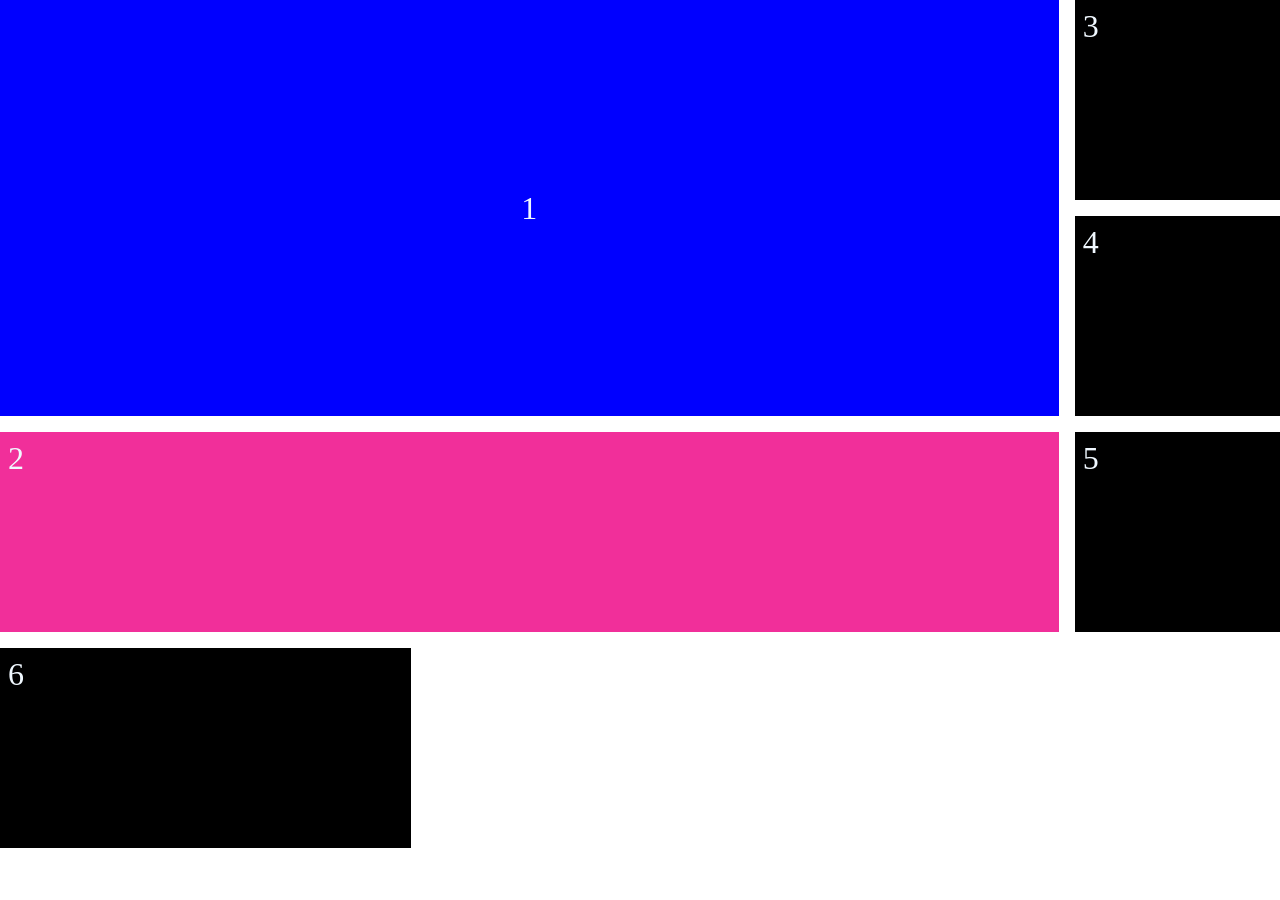
<file: index.html>
<!DOCTYPE html>
<html lang="en">
<head>
    <meta charset="UTF-8">
    <meta name="viewport" content="width=device-width, initial-scale=1.0">
    <title>Grid-Layout</title>
    <link rel="stylesheet" href="cssbasics\styles.css">
</head>
<body>
    <main class="container">
        <div class="box">1</div>
        <div class="box">2</div>
        <div class="box">3</div>
        <div class="box">4</div>
        <div class="box">5</div>
        <div class="box">6</div>
    </main>
</body>
</html>
</file>
